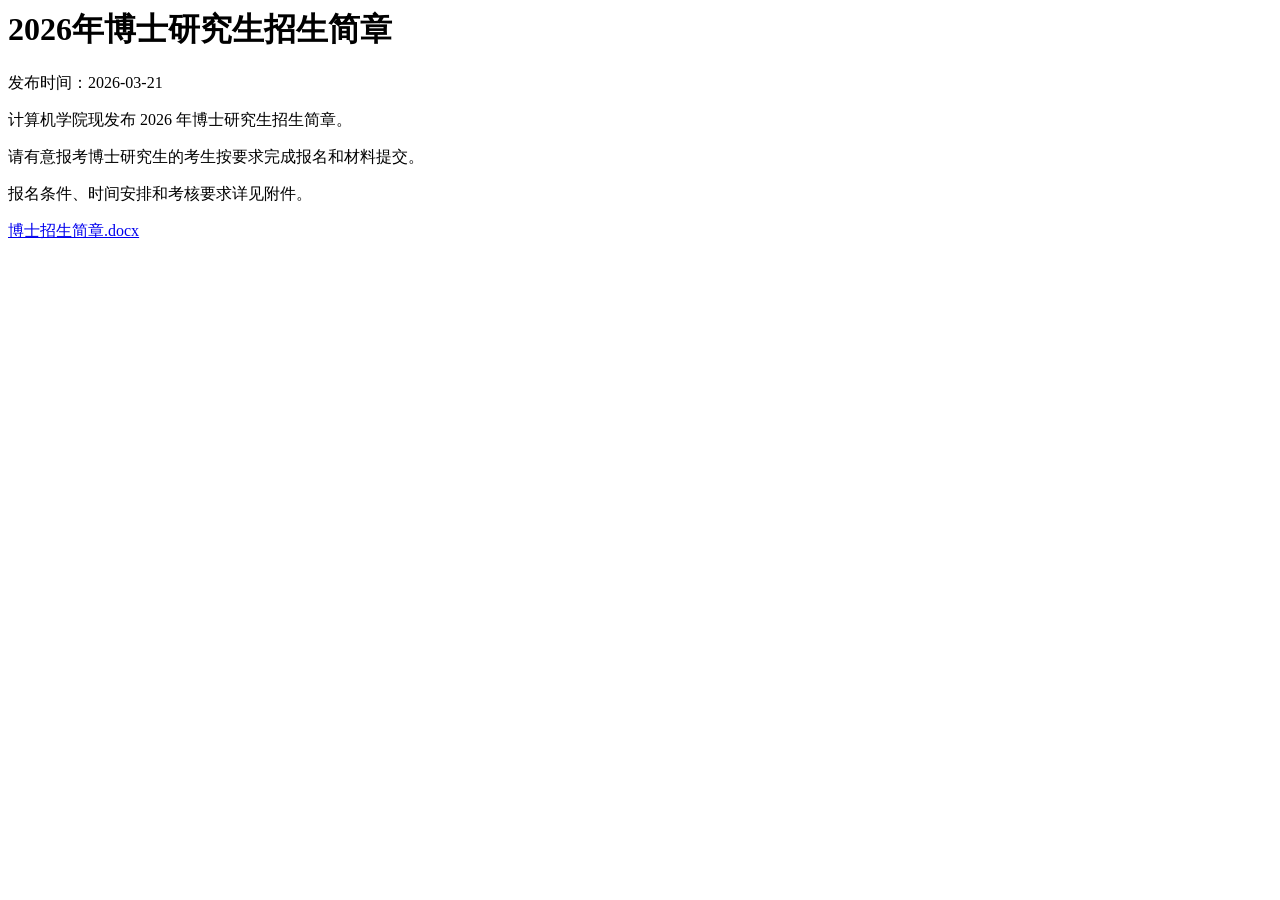
<file: tests/fixtures/detail_apply.html>
<html>
  <body>
    <h1 class="notice-title">2026年博士研究生招生简章</h1>
    <div class="publish-date">发布时间：2026-03-21</div>
    <div class="article">
      <p>计算机学院现发布 2026 年博士研究生招生简章。</p>
      <p>请有意报考博士研究生的考生按要求完成报名和材料提交。</p>
      <p>报名条件、时间安排和考核要求详见附件。</p>
      <a href="/files/apply.docx">博士招生简章.docx</a>
    </div>
  </body>
</html>
</file>
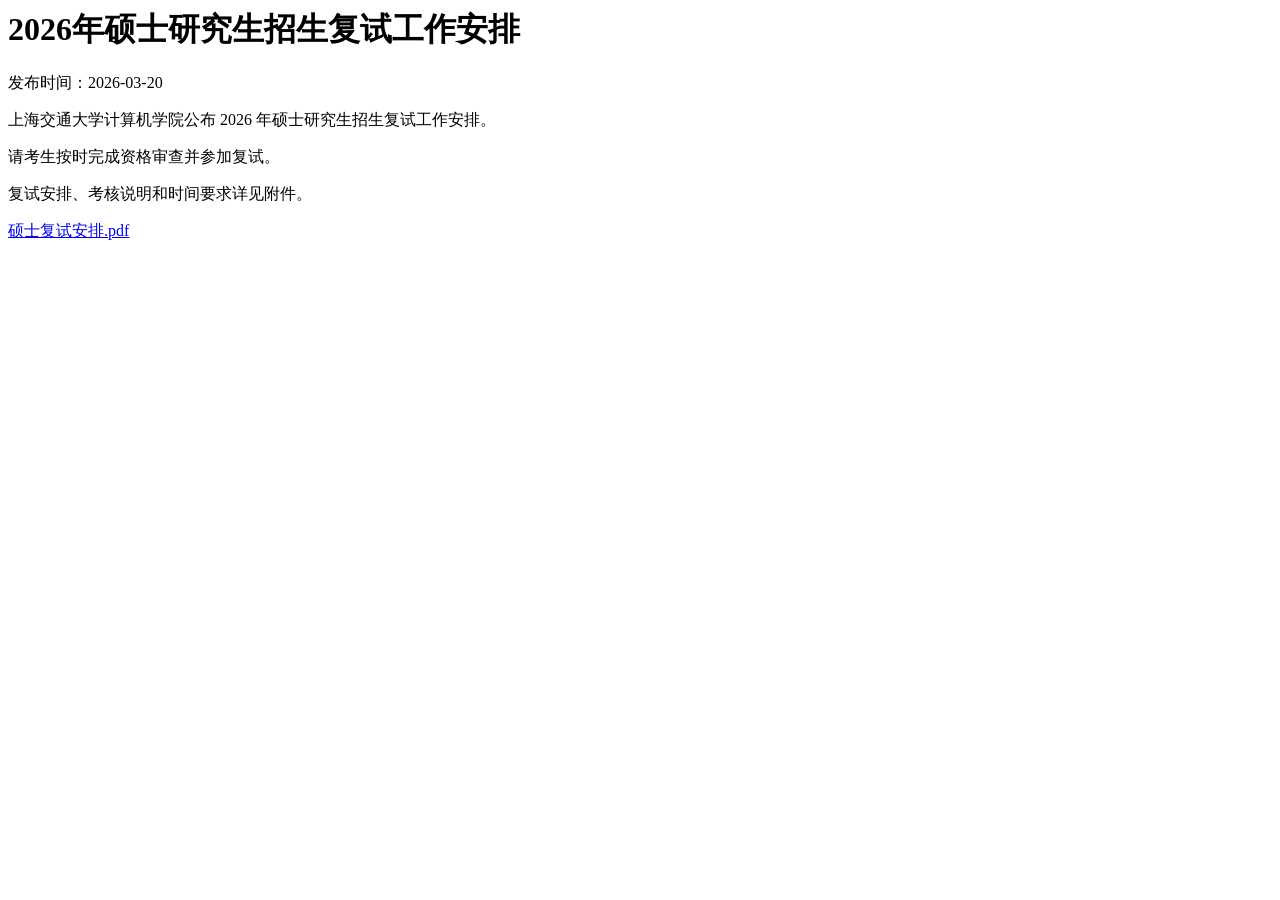
<file: tests/fixtures/detail_lecture.html>
<html>
  <body>
    <h1 class="notice-title">2026年硕士研究生招生复试工作安排</h1>
    <div class="publish-date">发布时间：2026-03-20</div>
    <div class="article">
      <p>上海交通大学计算机学院公布 2026 年硕士研究生招生复试工作安排。</p>
      <p>请考生按时完成资格审查并参加复试。</p>
      <p>复试安排、考核说明和时间要求详见附件。</p>
      <a href="/files/lecture.pdf">硕士复试安排.pdf</a>
    </div>
  </body>
</html>
</file>
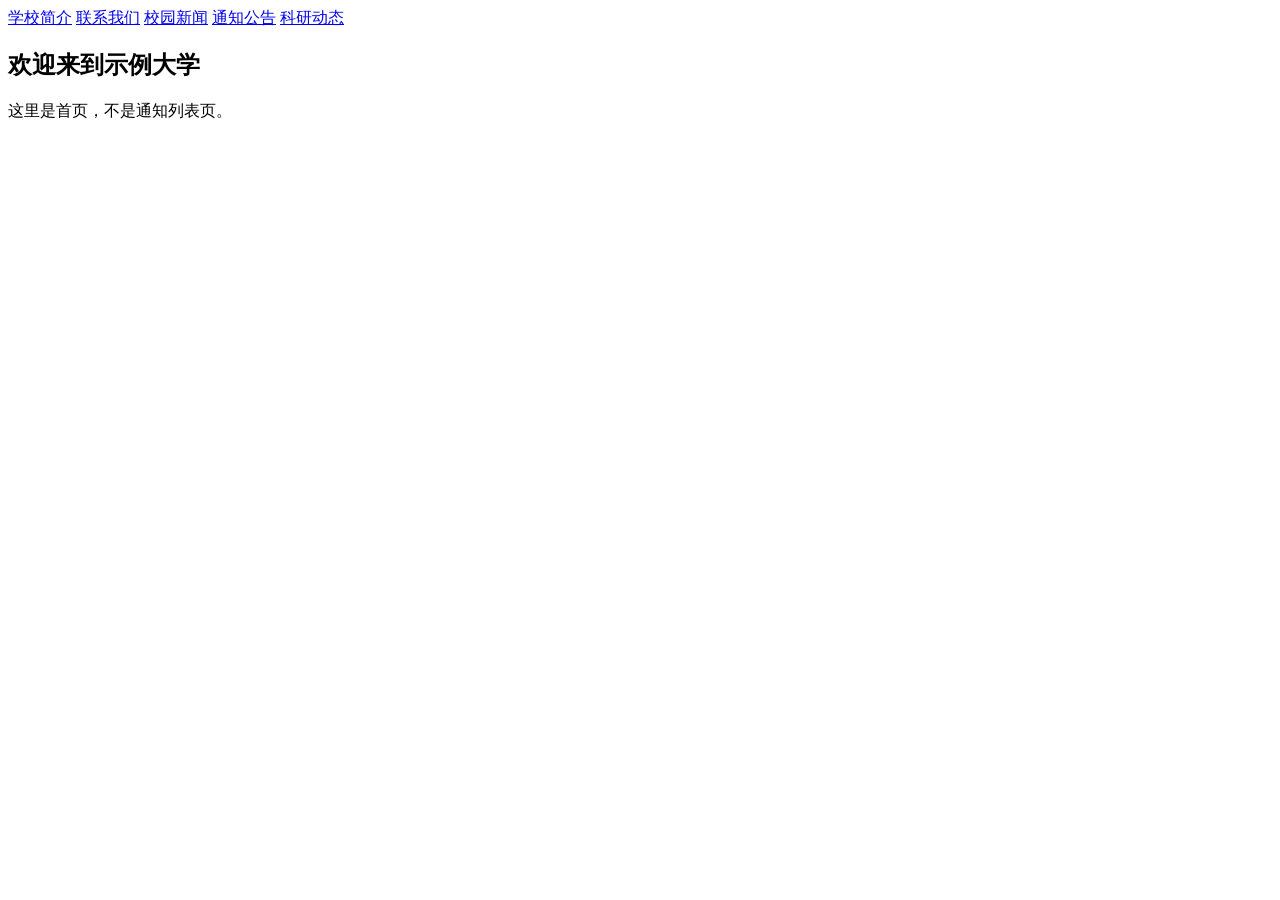
<file: tests/fixtures/homepage.html>
<html>
  <body>
    <header>
      <a href="/about.html">学校简介</a>
      <a href="/contact.html">联系我们</a>
      <a href="/news.html">校园新闻</a>
      <a href="/notices/list.html">通知公告</a>
      <a href="/research.html">科研动态</a>
    </header>
    <main>
      <section>
        <h2>欢迎来到示例大学</h2>
        <p>这里是首页，不是通知列表页。</p>
      </section>
    </main>
  </body>
</html>
</file>
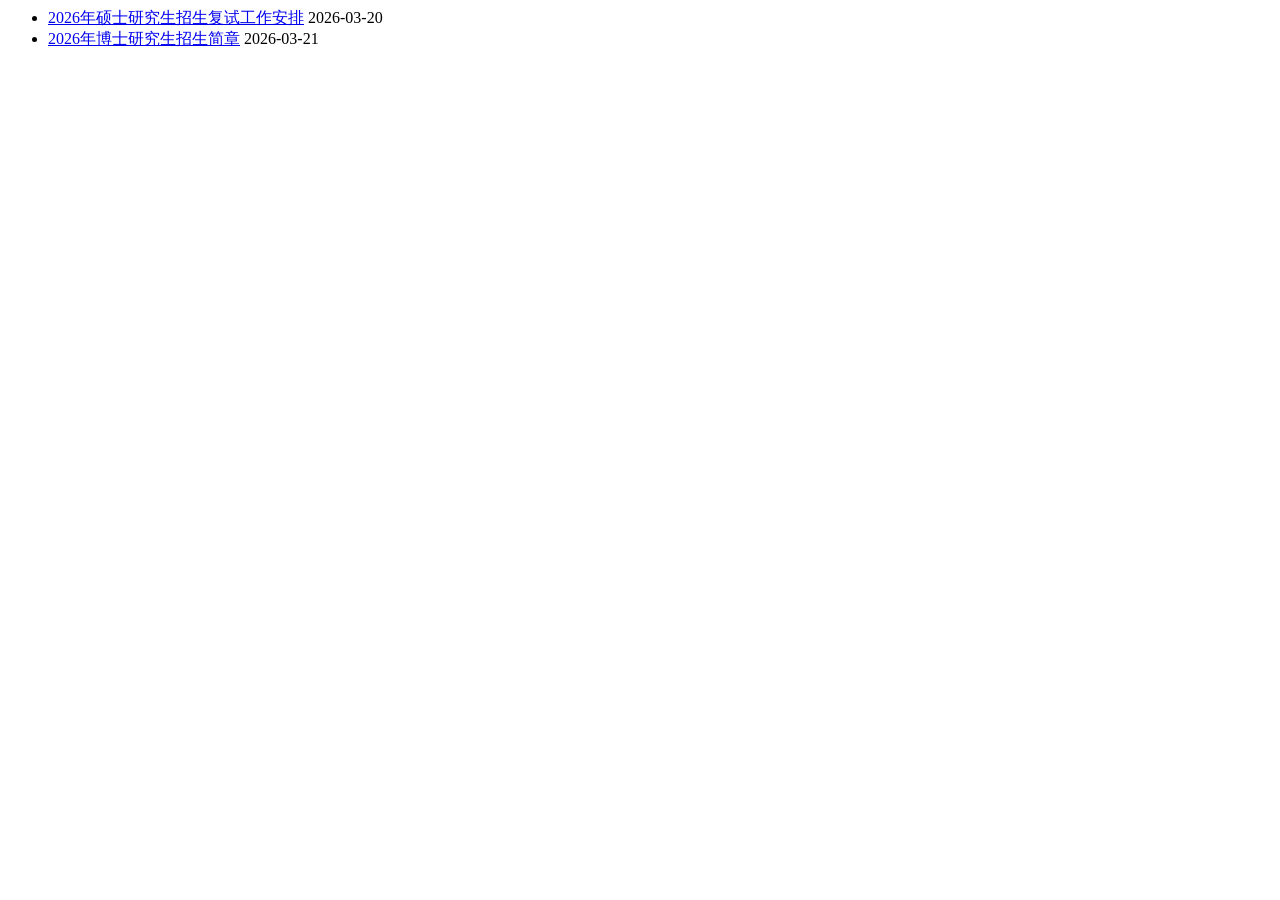
<file: tests/fixtures/list_page.html>
<html>
  <body>
    <ul class="notice-list">
      <li class="notice-item">
        <a href="/notice/lecture.html">2026年硕士研究生招生复试工作安排</a>
        <span class="date">2026-03-20</span>
      </li>
      <li class="notice-item">
        <a href="/notice/apply.html">2026年博士研究生招生简章</a>
        <span class="date">2026-03-21</span>
      </li>
    </ul>
  </body>
</html>
</file>
